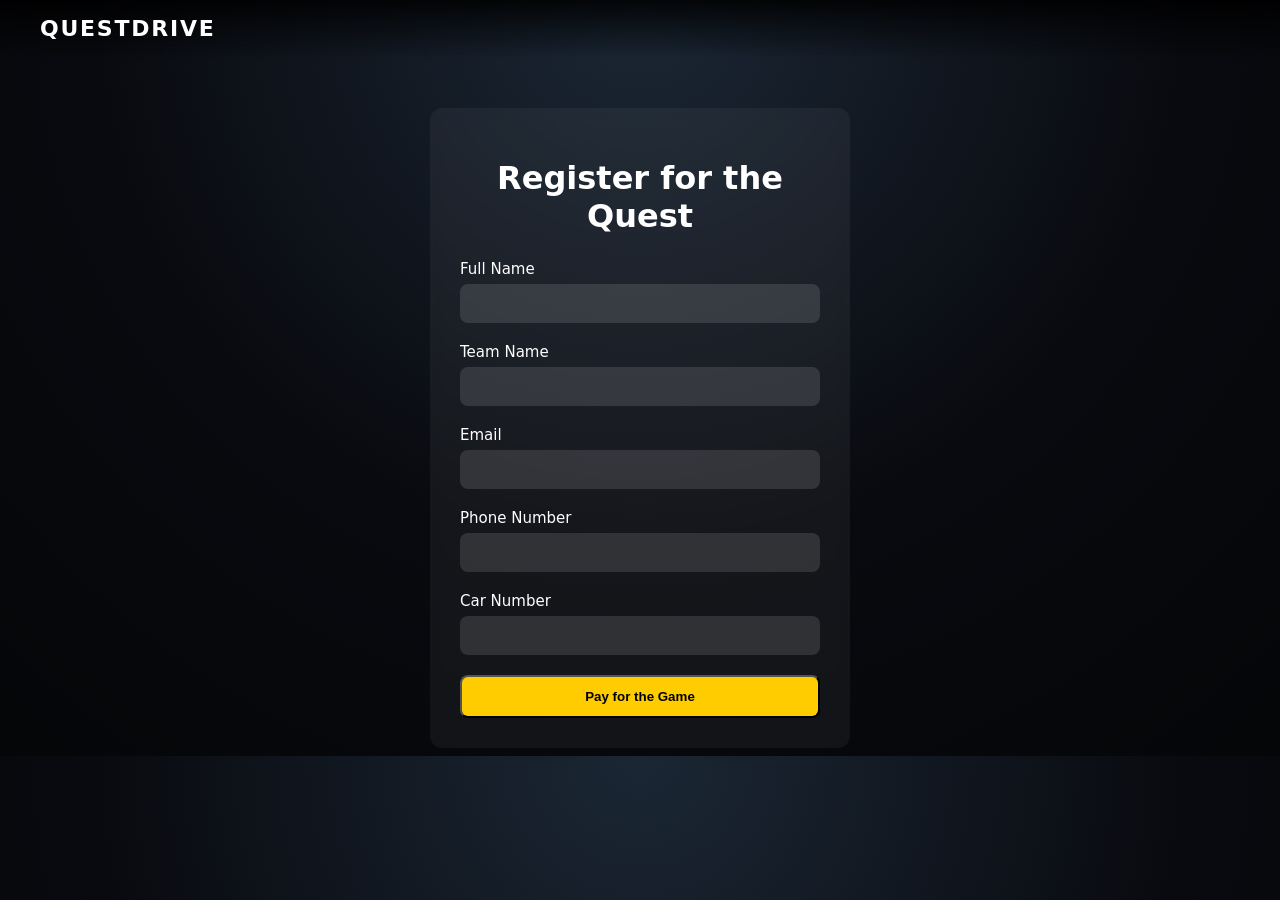
<file: register.html>
<!doctype html>
<html lang="en">
  <head>
    <meta charset="UTF-8" />
    <meta name="viewport" content="width=device-width, initial-scale=1.0" />
    <title>Quest Registration</title>
    <link rel="stylesheet" href="register.css" />
  </head>

  <body>
    <header>
      <a href="index.html" class="logo">QuestDrive</a>
    </header>

    <main class="register-page">
      <h1>Register for the Quest</h1>

      <form id="registerForm">
        <label>
          Full Name
          <input type="text" id="name" required />
        </label>

        <label>
          Team Name
          <input type="text" id="team" required />
        </label>

        <label>
          Email
          <input type="email" id="email" required />
        </label>

        <label>
          Phone Number
          <input type="tel" id="phone" required />
        </label>

        <label>
          Car Number
          <input type="text" id="car" required />
        </label>

        <button type="submit" class="btn">Pay for the Game</button>
      </form>
    </main>

    <script src="/js/register.js"></script>
  </body>
</html>
</file>
<file: register.css>
/* ===== Base ===== */

body {
  font-family: system-ui;
  background: radial-gradient(
    circle at top,
    #1b2735 0%,
    #090a0f 55%,
    #050608 100%
  );
  color: #fff;
  padding-top: 100px;
}

/* ===== Header ===== */

header {
  width: 100%;
  padding: 16px 40px;
  position: fixed;
  top: 0;
  left: 0;
  z-index: 10;
  background: linear-gradient(to bottom, rgba(0, 0, 0, 0.85), rgba(0, 0, 0, 0));
  backdrop-filter: blur(10px);
}

.logo {
  color: #fff;
  text-decoration: none;
  font-weight: 700;
  font-size: 22px;
  letter-spacing: 0.08em;
  text-transform: uppercase;
}

/* ===== Registration Card ===== */

.register-page {
  max-width: 420px;
  margin: 0 auto;
  padding: 30px;
  background: rgba(255, 255, 255, 0.05);
  border-radius: 12px;
  backdrop-filter: blur(6px);
  box-sizing: border-box;
}

/* ===== Title ===== */

h1 {
  text-align: center;
  margin-bottom: 25px;
}

/* ===== Form ===== */

form {
  display: flex;
  flex-direction: column;
  gap: 20px;
}

/* Кожне поле — один блок: текст + інпут */

form label {
  display: flex;
  flex-direction: column;
  width: 100%;
  font-size: 15px;
}

/* ===== Inputs ===== */

input {
  width: 100%;
  padding: 12px;
  margin-top: 6px;
  border-radius: 8px;
  border: none;
  background: rgba(255, 255, 255, 0.12);
  color: #fff;
  box-sizing: border-box;
}

input:focus {
  outline: 2px solid #ffcc00;
}

/* ===== Button ===== */

.btn {
  width: 100%;
  padding: 12px;
  background: #ffcc00;
  color: #000;
  border-radius: 8px;
  font-weight: bold;
  cursor: pointer;
  transition: 0.25s;
  box-sizing: border-box;
}

.btn:hover {
  background: #e0b200;
}
</file>
